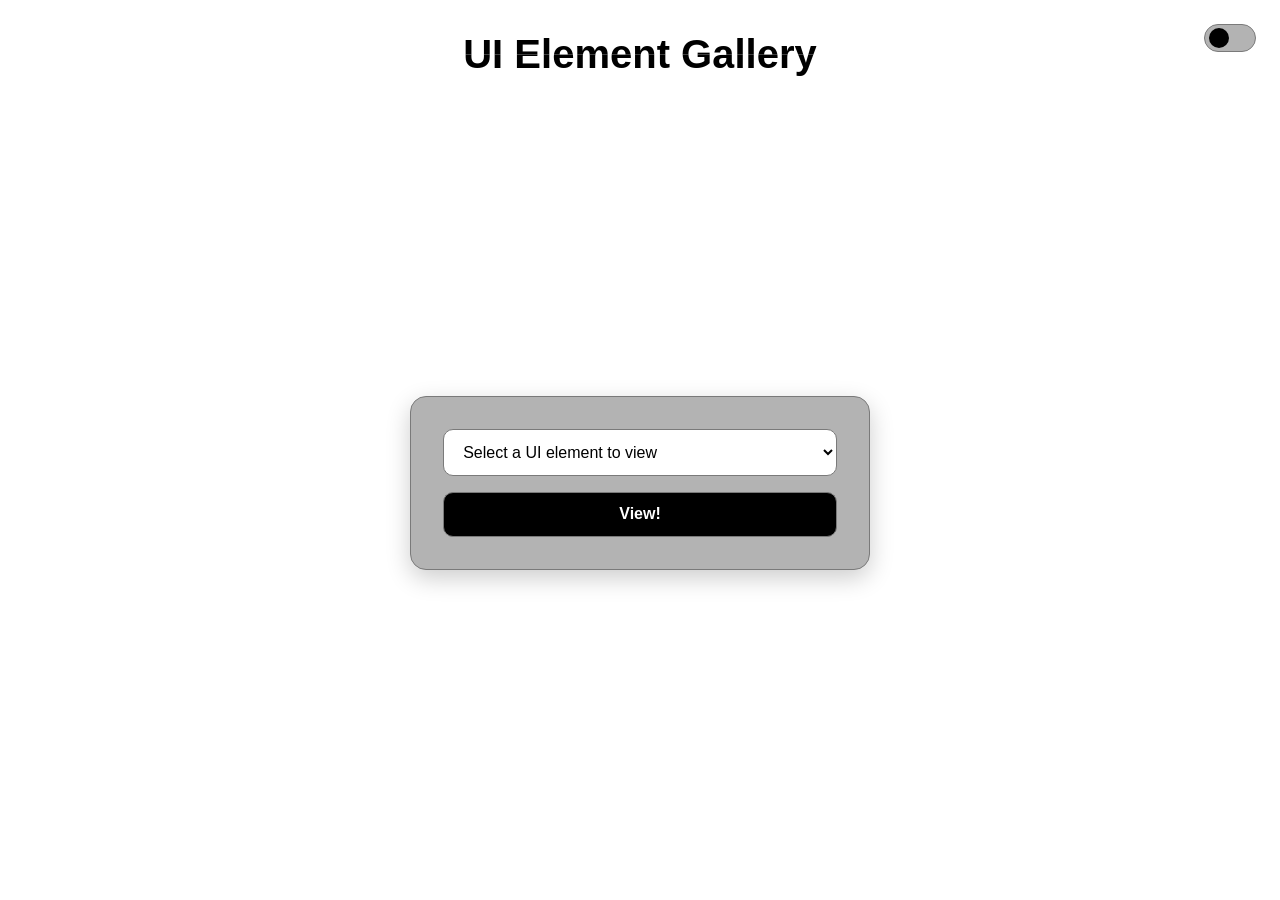
<file: index.html>
<!DOCTYPE html>
<html lang="en" data-theme="light">
  <head>
    <meta charset="UTF-8" />
    <meta name="viewport" content="width=device-width, initial-scale=1.0" />
    <title>UI Element Gallery</title>
    <link rel="stylesheet" href="styles.css?v=20260414c" />
  </head>
  <body>
    <div id="theme-wave" aria-hidden="true"></div>

    <header class="page-header">
      <h1>UI Element Gallery</h1>
      <label class="theme-switch" for="theme-toggle" aria-label="Toggle light and dark mode">
        <input id="theme-toggle" type="checkbox" />
        <span class="slider"></span>
      </label>
    </header>

    <main class="content">
      <form class="selector-card" id="element-form">
        <label class="visually-hidden" for="element-select">Select a UI element to view</label>
        <select id="element-select" required>
          <option value="" selected disabled>Select a UI element to view</option>
          <option value="test.html">Test</option>
        </select>

        <button type="submit">View!</button>
      </form>
    </main>

    <script src="theme.js?v=20260414c"></script>
  </body>
</html>
</file>
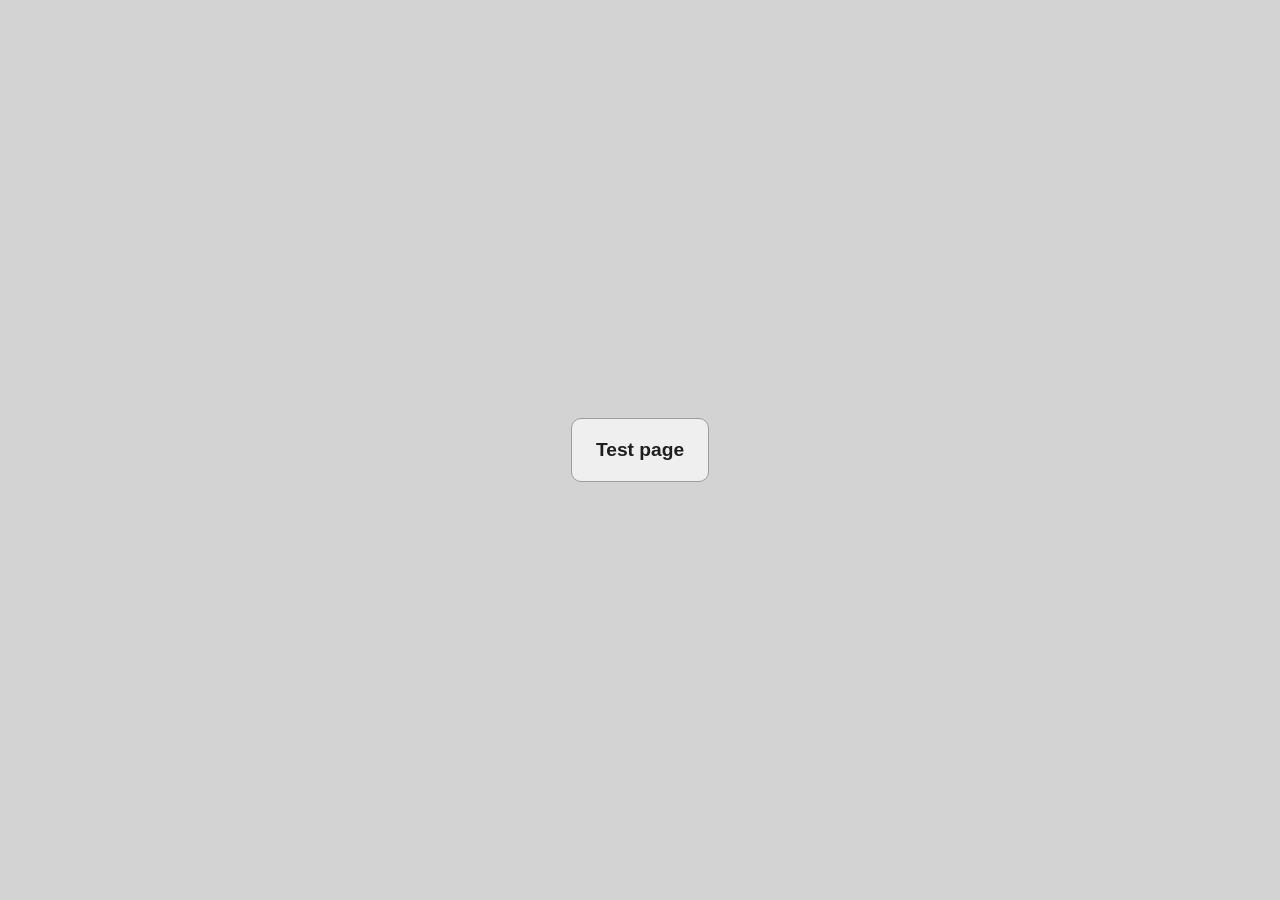
<file: test.html>
<!DOCTYPE html>
<html lang="en">
  <head>
    <meta charset="UTF-8" />
    <meta name="viewport" content="width=device-width, initial-scale=1.0" />
    <title>Test UI Element</title>
    <style>
      :root {
        font-family: "Inter", "Segoe UI", Roboto, Helvetica, Arial, sans-serif;
        color: #1f1f1f;
        background: #d3d3d3;
      }

      body {
        margin: 0;
        min-height: 100vh;
        display: grid;
        place-items: center;
      }

      .card {
        background: #efefef;
        border: 1px solid #9d9d9d;
        border-radius: 10px;
        padding: 1.25rem 1.5rem;
      }

      .card h1 {
        margin: 0;
        font-size: 1.2rem;
        font-weight: 600;
      }
    </style>
  </head>
  <body>
    <section class="card" aria-label="Test UI element">
      <h1>Test page</h1>
    </section>
  </body>
</html>
</file>
<file: styles.css>
:root {
  --font-family: "Clarendon Condensed", "Clarendon", "Arial Narrow", "Helvetica Neue", Arial, sans-serif;

  /* Front-page monochrome tokens (light mode) */
  --bg: #ffffff;
  --surface: #b3b3b3;
  --text: #000000;
  --accent: #000000;
  --accent-contrast: #ffffff;
  --outline: #7a7a7a;

  --shadow: 0 8px 24px rgba(0, 0, 0, 0.2);
}

html[data-theme="dark"] {
  /* Front-page monochrome tokens (dark mode) */
  --bg: #000000;
  --surface: #666666;
  --text: #ffffff;
  --accent: #ffffff;
  --accent-contrast: #000000;
  --outline: #9a9a9a;

  --shadow: 0 10px 24px rgba(0, 0, 0, 0.5);
}

* {
  box-sizing: border-box;
}

body {
  margin: 0;
  min-height: 100vh;
  background: var(--bg);
  color: var(--text);
  font-family: var(--font-family);
  overflow: hidden;
  position: relative;
  isolation: isolate;
}

.page-header {
  position: relative;
  display: flex;
  justify-content: center;
  align-items: center;
  padding: 2rem 1rem 1rem;
}

.page-header h1 {
  margin: 0;
  text-align: center;
  font-size: clamp(1.75rem, 4vw, 2.5rem);
}

.theme-switch {
  position: absolute;
  top: 1.5rem;
  right: 1.5rem;
  width: 52px;
  height: 28px;
}

.theme-switch input {
  opacity: 0;
  width: 0;
  height: 0;
}

.slider {
  position: absolute;
  inset: 0;
  cursor: pointer;
  background: var(--surface);
  border: 1px solid var(--outline);
  border-radius: 999px;
}

.slider::before {
  content: "";
  position: absolute;
  width: 20px;
  height: 20px;
  left: 4px;
  top: 3px;
  border-radius: 50%;
  background: var(--knob-color, var(--accent));
  transition: transform 250ms ease;
}

.theme-switch input:checked + .slider::before {
  transform: translateX(22px);
}

.content {
  min-height: calc(100vh - 120px);
  display: grid;
  place-items: center;
  padding: 1rem;
}

.selector-card {
  width: min(460px, 92vw);
  background: var(--surface);
  border: 1px solid var(--outline);
  border-radius: 16px;
  padding: 2rem;
  box-shadow: var(--shadow);
  display: grid;
  gap: 1rem;
}

select,
button {
  width: 100%;
  font: inherit;
  border-radius: 10px;
  border: 1px solid var(--outline);
  padding: 0.8rem 0.95rem;
}

select {
  background: var(--bg);
  color: var(--text);
}

button {
  background: var(--accent);
  color: var(--accent-contrast);
  font-weight: 600;
  cursor: pointer;
}

#theme-wave {
  position: fixed;
  inset: 0;
  pointer-events: none;
  z-index: 0;
  opacity: 0;
  transition: opacity 120ms linear;
}

#theme-wave.is-active {
  opacity: 1;
}

#theme-wave::before,
#theme-wave::after {
  content: "";
  position: absolute;
  inset: 0;
}

#theme-wave::before {
  background: radial-gradient(
    circle at var(--wave-origin-left, 0px) var(--wave-origin-top, 0px),
    rgba(var(--wave-tone, 255,255,255), 0.00) calc(var(--wave-radius, 0px) - 130px),
    rgba(var(--wave-tone, 255,255,255), 0.30) calc(var(--wave-radius, 0px) - 56px),
    rgba(var(--wave-tone, 255,255,255), 0.90) calc(var(--wave-radius, 0px) - 20px),
    rgba(var(--wave-tone, 255,255,255), 0.00) calc(var(--wave-radius, 0px) + 42px)
  );
  filter: blur(2px);
}

#theme-wave::after {
  background: radial-gradient(
    circle at var(--wave-origin-left, 0px) var(--wave-origin-top, 0px),
    rgba(0, 0, 0, 0.00) calc(var(--wave-radius, 0px) + 10px),
    rgba(0, 0, 0, 0.26) calc(var(--wave-radius, 0px) + 120px),
    rgba(0, 0, 0, 0.45) 120%
  );
}

.visually-hidden {
  position: absolute;
  width: 1px;
  height: 1px;
  overflow: hidden;
  clip: rect(0, 0, 0, 0);
  white-space: nowrap;
  clip-path: inset(50%);
}

.page-header,
.content {
  position: relative;
  z-index: 2;
}

.wave-letter {
  display: inline-grid;
}

.wave-letter-half {
  grid-area: 1 / 1;
  display: inline-block;
}

.wave-letter-top {
  clip-path: inset(0 0 50% 0);
}

.wave-letter-bottom {
  clip-path: inset(50% 0 0 0);
}
</file>
